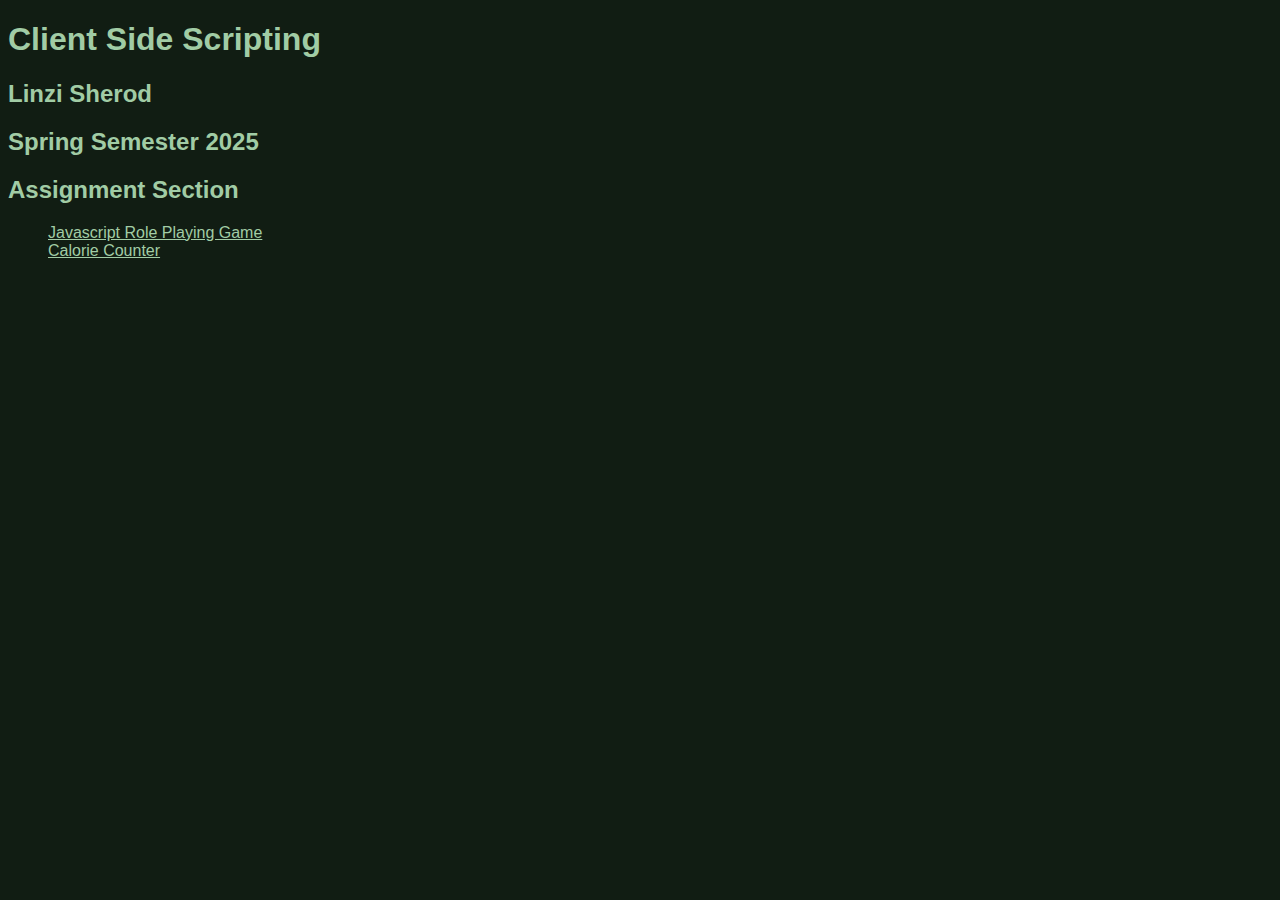
<file: index.html>
<!DOCTYPE html>
<html lang="en">
<head>
    <meta charset="UTF-8">
    <meta name="viewport" content="width=device-width, initial-scale=1.0">
    <title>Client Side Scripting</title>
    <link rel="stylesheet" href="styles.css">
</head>
<body>
    <header>
        <h1>Client Side Scripting</h1>
    </header>
    
    <main>
        <section>
            <h2>Linzi Sherod</h2>
            <h2>Spring Semester 2025</h2>
        </section>
      <section>
        <h2>Assignment Section</h2>
      <ul>
           <li><a href="https://lsherod-code.github.io/clientsidescripting/game.html">Javascript Role Playing Game</a></li>
            <li><a href="https://lsherod-code.github.io/clientsidescripting/caloriecounter.html">Calorie Counter</a></li>
      </ul>
      <br>
      <br>  

      </section>
    </main>
   
</body>
</html>
</file>
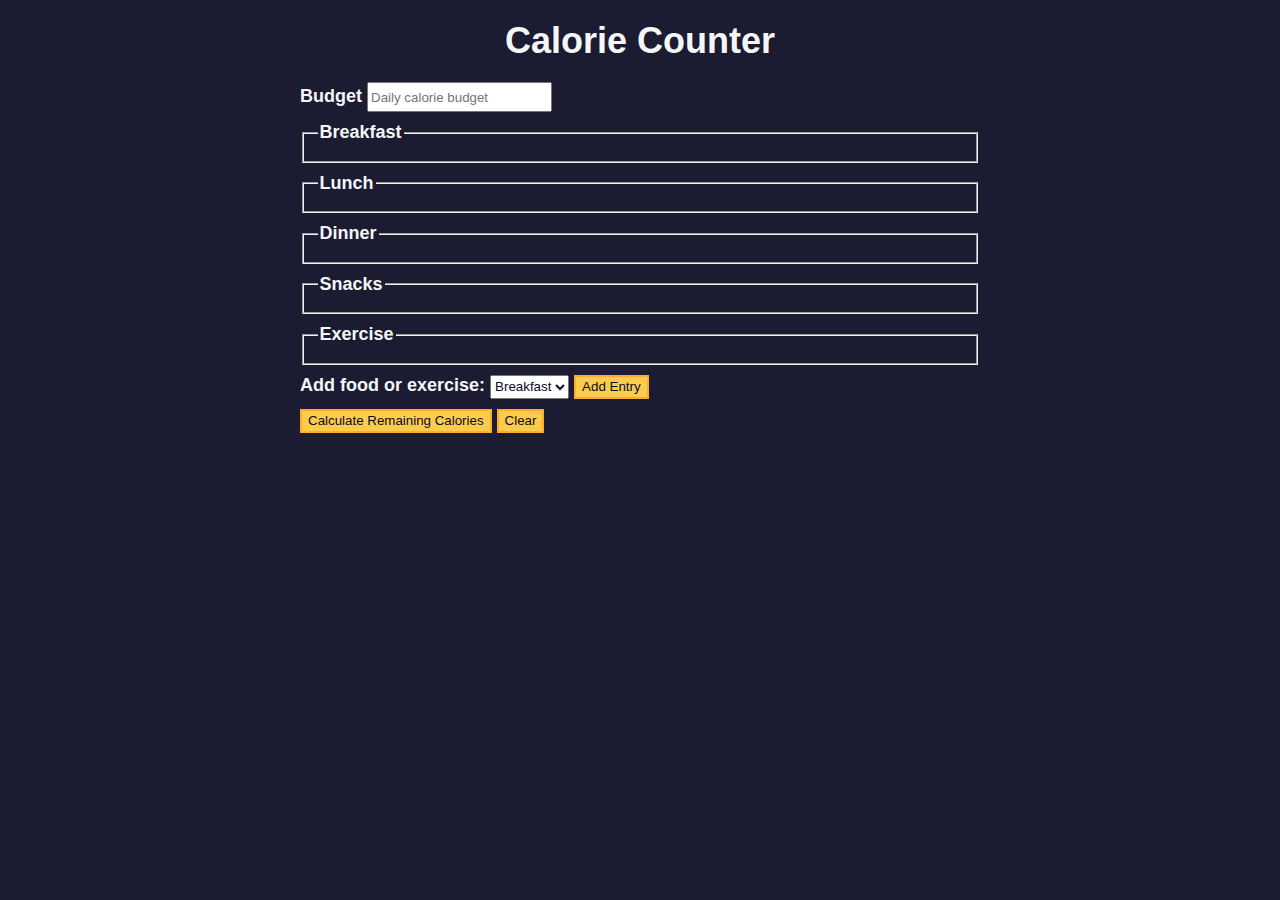
<file: caloriecounter.html>
<!DOCTYPE html>
<html lang="en">
  <head>
    <meta charset="utf-8" />
    <meta name="viewport" content="width=device-width, initial-scale=1.0" />
    <link rel="stylesheet" href="caloriecounter.css" />
    <title>Calorie Counter</title>
  </head>
  <body>
    <main>
      <h1>Calorie Counter</h1>
      <div class="container">
        <form id="calorie-counter">
          <label for="budget">Budget</label>
          <input
            type="number"
            min="0"
            id="budget"
            placeholder="Daily calorie budget"
            required
          />
          <fieldset id="breakfast">
            <legend>Breakfast</legend>
            <div class="input-container"></div>
          </fieldset>
          <fieldset id="lunch">
            <legend>Lunch</legend>
            <div class="input-container"></div>
          </fieldset>
          <fieldset id="dinner">
            <legend>Dinner</legend>
            <div class="input-container"></div>
          </fieldset>
          <fieldset id="snacks">
            <legend>Snacks</legend>
            <div class="input-container"></div>
          </fieldset>
          <fieldset id="exercise">
            <legend>Exercise</legend>
            <div class="input-container"></div>
          </fieldset>
          <div class="controls">
            <span>
              <label for="entry-dropdown">Add food or exercise:</label>
              <select id="entry-dropdown" name="options">
                <option value="breakfast" selected>Breakfast</option>
                <option value="lunch">Lunch</option>
                <option value="dinner">Dinner</option>
                <option value="snacks">Snacks</option>
                <option value="exercise">Exercise</option>
              </select>
              <button type="button" id="add-entry">Add Entry</button>
            </span>
          </div>
          <div>
            <button type="submit">
              Calculate Remaining Calories
            </button>
            <button type="button" id="clear">Clear</button>
          </div>
        </form>
        <div id="output" class="output hide"></div>
      </div>
    </main>
    <script src="./ccscript.js"></script>
  </body>
</html>
</file>
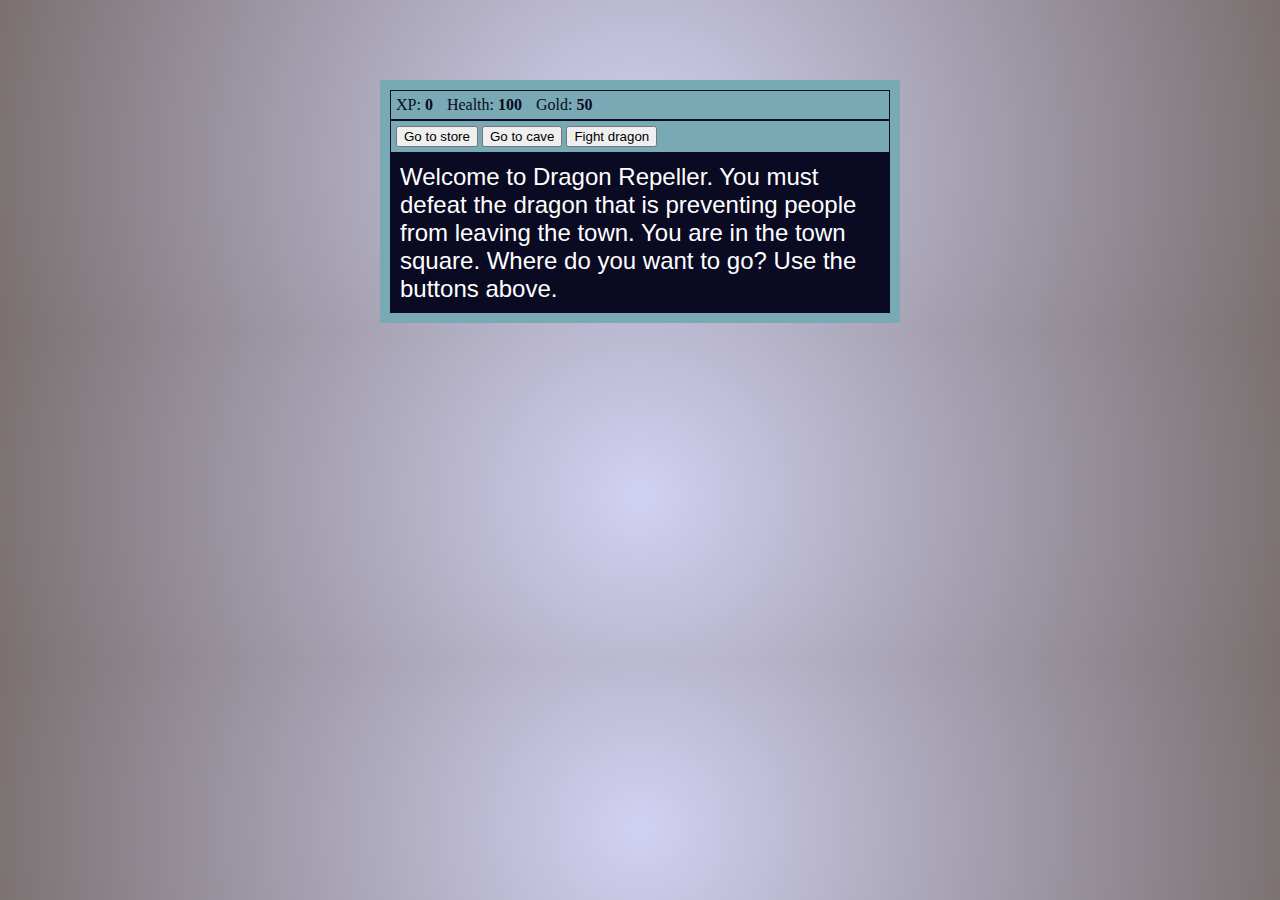
<file: game.html>
<!DOCTYPE html>
<html lang="en">
  <head>
    <meta charset="utf-8">
    <link rel="stylesheet" href="rpg.css">
    <title>RPG - Dragon Repeller</title>
  </head>
  <body>
    <div id="game">
      <div id="stats">
        <span class="stat">XP: <strong><span id="xpText">0</span></strong></span>
        <span class="stat">Health: <strong><span id="healthText">100</span></strong></span>
        <span class="stat">Gold: <strong><span id="goldText">50</span></strong></span>
      </div>
      <div id="controls">
        <button id="button1">Go to store</button>
        <button id="button2">Go to cave</button>
        <button id="button3">Fight dragon</button>
      </div>
      <div id="monsterStats">
        <span class="stat">Monster Name: <strong><span id="monsterName"></span></strong></span>
        <span class="stat">Health: <strong><span id="monsterHealth"></span></strong></span>
      </div>
      <div id="text">
        Welcome to Dragon Repeller. You must defeat the dragon that is preventing people from leaving the town. You are in the town square. Where do you want to go? Use the buttons above.
      </div>
    </div>
    <script src="script.js"></script>
  </body>
</html>
</file>
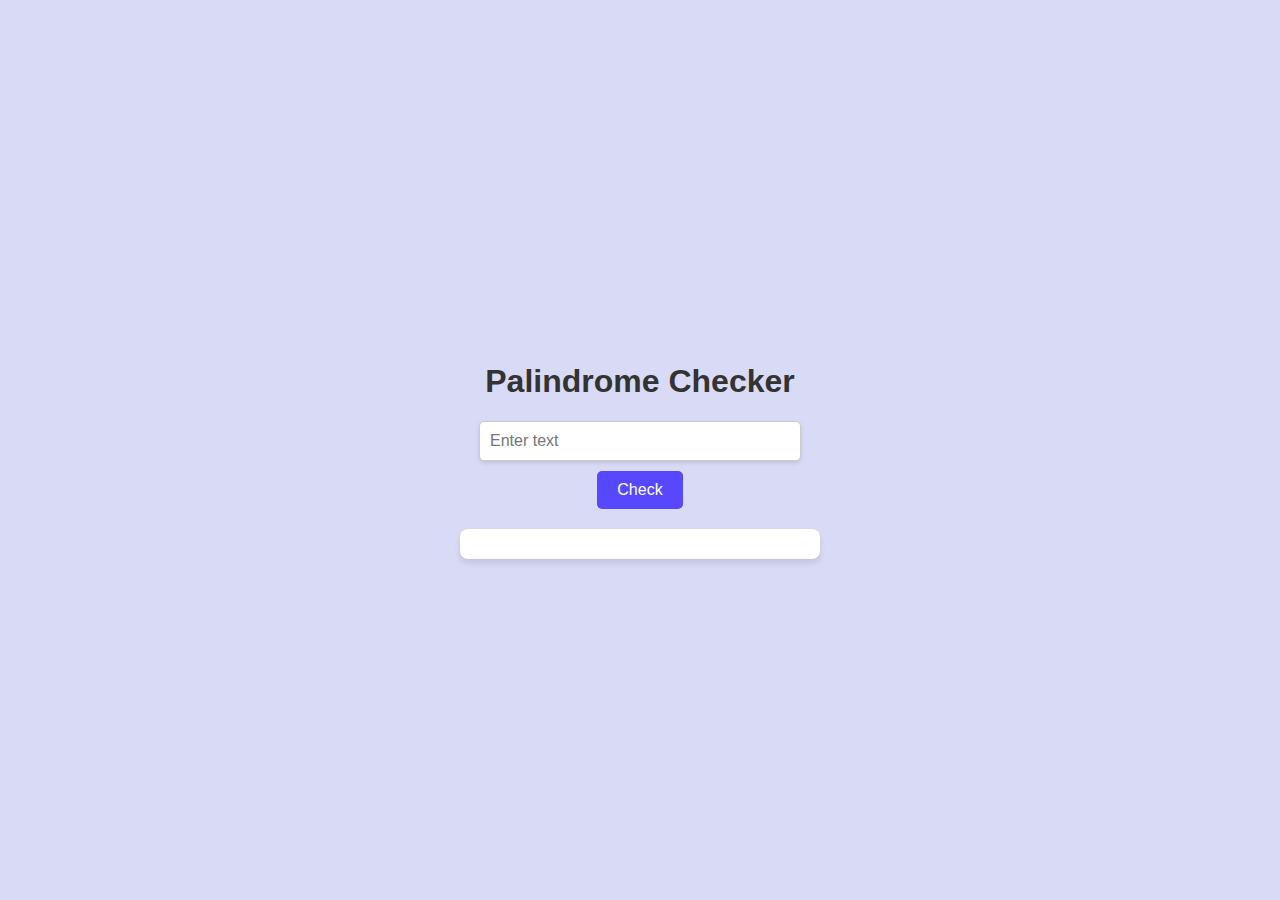
<file: palindromechecker.html>
<!DOCTYPE html>
<html lang="en">
<head>
  <meta charset="UTF-8">
  <title>Palindrome Checker</title>
  <style>
    body {
      font-family: Arial, sans-serif;
      background-color: #d8daf6;
      display: flex;
      flex-direction: column;
      align-items: center;
      justify-content: center;
      height: 100vh;
      margin: 0;
    }

    h1 {
      color: #333;
    }

    #text-input {
      width: 300px;
      padding: 10px;
      font-size: 1rem;
      border: 1px solid #ccc;
      border-radius: 5px;
      margin-bottom: 10px;
      box-shadow: 0 2px 4px rgba(0,0,0,0.1);
    }

    #check-btn {
      padding: 10px 20px;
      font-size: 1rem;
      color: white;
      background-color: #5748ff;
      border: none;
      border-radius: 5px;
      cursor: pointer;
      transition: background-color 0.3s;
      margin-bottom: 20px;
    }

    #check-btn:hover {
      background-color: #005fa3;
    }

    #result {
      font-size: 1.2rem;
      color: #444;
      background: #ffffff;
      padding: 15px 20px;
      border-radius: 8px;
      box-shadow: 0 4px 6px rgba(0,0,0,0.1);
      min-width: 320px;
      text-align: center;
    }
  </style>
</head>
<body>
  <h1>Palindrome Checker</h1>
  <input type="text" id="text-input" placeholder="Enter text">
  <button id="check-btn">Check</button>
  <div id="result"></div>

  <script src="palindromechecker.js"></script>
</body>
</html>
</file>
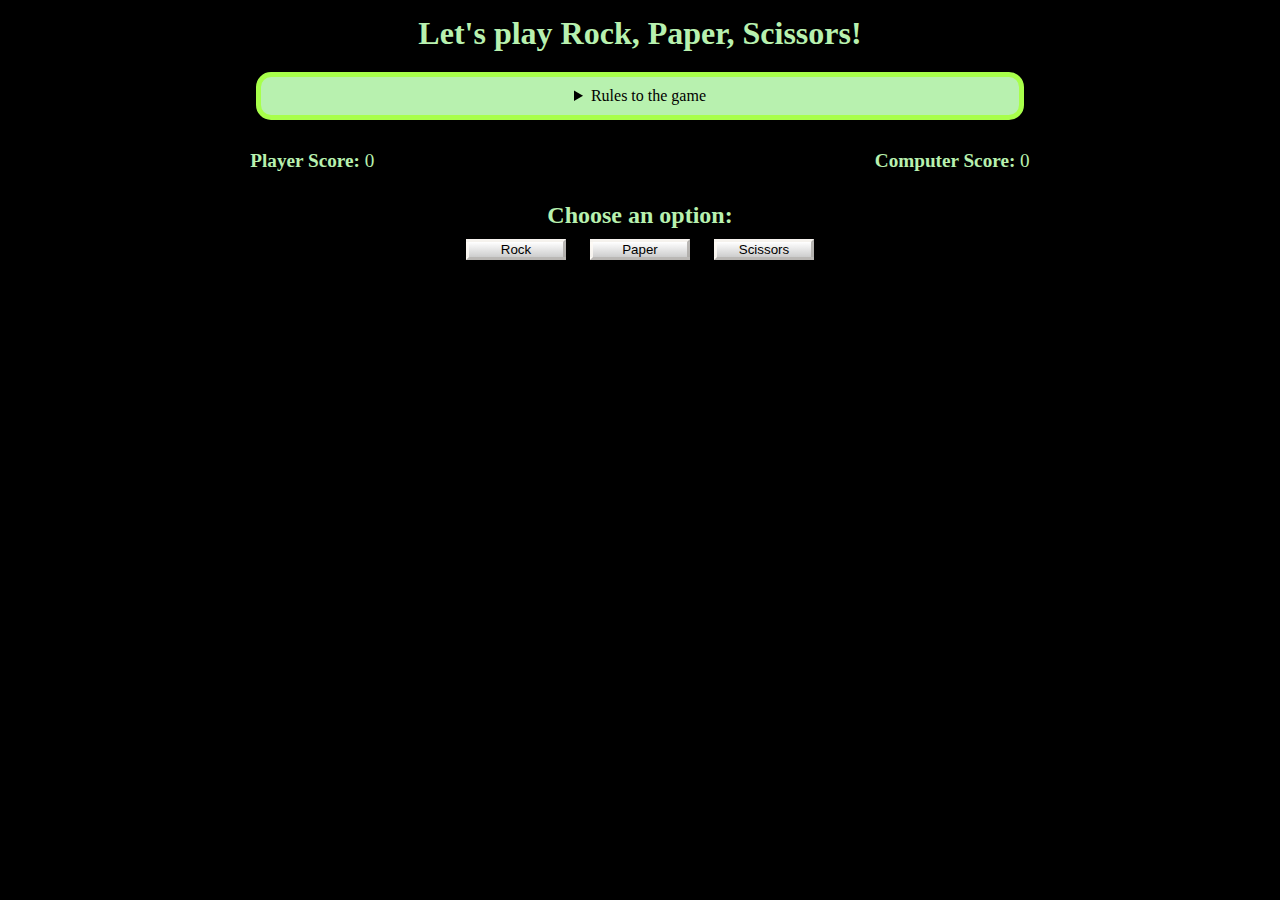
<file: rockpaperscissors.html>
<!DOCTYPE html>
<html lang="en">
  <head>
    <meta charset="UTF-8" />
    <meta name="viewport" content="width=device-width, initial-scale=1.0" />
    <title>Rock, Paper, Scissors game</title>
    <link rel="stylesheet" href="rockpaperscissors.css" />
  </head>
  <body>
    <h1>Let's play Rock, Paper, Scissors!</h1>
    <main>
      <details class="rules-container">
        <summary>Rules to the game</summary>

        <p>You will be playing against the computer.</p>
        <p>You can choose between Rock, Paper, and Scissors.</p>
        <p>The first one to three points wins.</p>

        <p>Here are the rules to getting a point in the game:</p>
        <ul>
          <li>Rock beats Scissors</li>
          <li>Scissors beats Paper</li>
          <li>Paper beats Rock</li>
        </ul>
        <p>
          If the player and computer choose the same option (Ex. Paper and
          Paper), then no one gets the point.
        </p>
      </details>

      <div class="score-container">
        <strong
          >Player Score: <span class="score" id="player-score">0</span></strong
        >
        <strong
          >Computer Score:
          <span class="score" id="computer-score">0</span></strong
        >
      </div>

      <section class="options-container">
        <h2>Choose an option:</h2>
        <div class="btn-container">
          <button id="rock-btn" class="btn">Rock</button>
          <button id="paper-btn" class="btn">Paper</button>
          <button id="scissors-btn" class="btn">Scissors</button>
        </div>
      </section>

      <div class="results-container">
        <p id="results-msg"></p>
        <p id="winner-msg"></p>
        <button class="btn" id="reset-game-btn">Play again?</button>
      </div>
    </main>
    <script src="rockpaperscissors.js"></script>
  </body>
</html>
</file>
<file: styles.css>
* {
  background-color: #111d13;
  color: #a1cca5; 
  font-family: "Roboto", sans-serif;
  font-optical-sizing: auto;
  list-style-type: none;
}
</file>
<file: caloriecounter.css>
:root {
  --light-grey: #f5f6f7;
  --dark-blue: #0a0a23;
  --fcc-blue: #1b1b32;
  --light-yellow: #fecc4c;
  --dark-yellow: #feac32;
  --light-pink: #ffadad;
  --dark-red: #850000;
  --light-green: #acd157;
}

body {
  font-family: "Lato", Helvetica, Arial, sans-serif;
  font-size: 18px;
  background-color: var(--fcc-blue);
  color: var(--light-grey);
}

h1 {
  text-align: center;
}

.container {
  width: 90%;
  max-width: 680px;
}

h1,
.container,
.output {
  margin: 20px auto;
}

label,
legend {
  font-weight: bold;
}

.input-container {
  display: flex;
  flex-direction: column;
}

button {
  cursor: pointer;
  text-decoration: none;
  background-color: var(--light-yellow);
  border: 2px solid var(--dark-yellow);
}

button,
input,
select {
  min-height: 24px;
  color: var(--dark-blue);
}

fieldset,
label,
button,
input,
select {
  margin-bottom: 10px;
}

.output {
  border: 2px solid var(--light-grey);
  padding: 10px;
  text-align: center;
}

.hide {
  display: none;
}

.output span {
  font-weight: bold;
  font-size: 1.2em;
}

.surplus {
  color: var(--light-pink);
}

.deficit {
  color: var(--light-green);
}
</file>
<file: rpg.css>
body {
  margin-top: 50px;
  align-content: center;
  background-image: radial-gradient(circle, #d1d1f2, #7a7070);
}

#text {
  font-family: 'georgia', sans-serif;
  font-size: 1.5em;
  background-color: #0a0a23;
  color: #ffffff;
  padding: 10px;
}

#game {
  max-width: 500px;
  max-height: 400px;
  background-color: #79a9b5;
  color: #ffffff;
  margin: 30px auto 0px;
  padding: 10px;
}

#controls,
#stats {
  border: 1px solid #0a0a23;
  padding: 5px;
  color: #0a0a23;
}

#monsterStats {
  display: none;
  border: 1px solid #0a0a23;
  padding: 5px;
  color: #ffffff;
  background-color: #c70d0d;
}

.stat {
  padding-right: 10px;
}


  .button {
    background-color: #ddd;
    border: none;
    color: black;
    padding: 10px 20px;
    text-align: center;
    text-decoration: none;
    display: inline-block;
    margin: 4px 2px;
    cursor: pointer;
    border-radius: 16px;
  }
}
</file>
<file: rockpaperscissors.css>
*,
*::before,
*::after {
  margin: 0;
  padding: 0;
  box-sizing: border-box;
}

:root {
  --very-dark-blue: #000000;
  --white: #b8f1af;
  --yellow: #a8ff4b;
  --golden-yellow: #fffbf5ce;
}

body {
  background-color: var(--very-dark-blue);
  text-align: center;
  color: var(--white);
}

h1 {
  margin: 15px 0 20px;
}

.btn {
  cursor: pointer;
  width: 100px;
  margin: 10px;
  color: var(--very-dark-blue);
  background-color: var(--golden-yellow);
  background-image: linear-gradient(#ffffff, #cdcdcd);
  border-color: var(--golden-yellow);
  border-width: 3px;
}

.btn:hover {
  background-image: linear-gradient(#4cffd2, #cdf7fd);
}

.rules-container {
  padding: 10px 0;
  margin: auto;
  border-radius: 15px;
  border: 5px solid var(--yellow);
  background-color: var(--white);
  color: var(--very-dark-blue);
}

.rules-container ul {
  list-style-type: none;
}

.rules-container p {
  margin: 10px 0;
}

@media (min-width: 760px) {
  .rules-container {
    width: 60%;
  }
}

.score-container {
  display: flex;
  justify-content: space-around;
  margin: 30px 0;
  font-size: 1.2rem;
}

.score {
  font-weight: 500;
}

.results-container {
  font-size: 1.3rem;
  margin: 15px 0;
}

#winner-msg {
  margin-top: 25px;
}

#reset-game-btn {
  display: none;
  margin: 20px auto;
}
</file>
